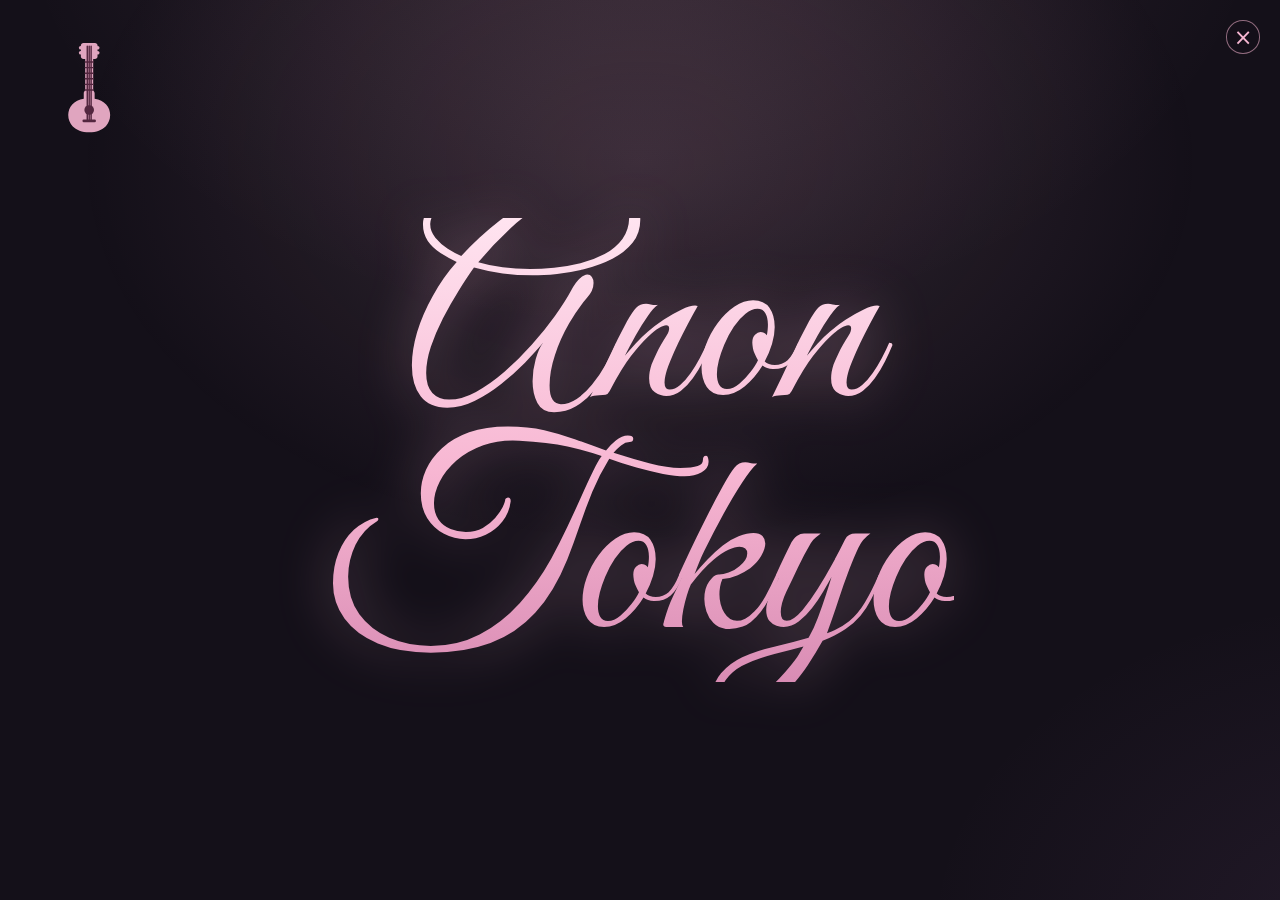
<file: src/anon-tokyo/index.html>
<!DOCTYPE html>
<html lang="en">
<head>
<meta charset="utf-8">
<meta name="viewport" content="width=device-width, initial-scale=1">
<title>ANON TOKYO</title>
<meta name="theme-color" content="#141019">
<meta name="color-scheme" content="dark">
<script>
// Once the access check is passed, this tab skips it (#anon-tokyo-cleared).
(function () {
  try {
    if (window.location.hash === '#anon-tokyo-cleared' ||
        window.sessionStorage.getItem('anontokyo:cleared') === '1') {
      document.documentElement.classList.add('is-cleared');
    }
  } catch (e) { /* storage can be unavailable */ }
})();
</script>
<link rel="icon" href="../favicon.svg" type="image/svg+xml">
<link rel="stylesheet" href="styles.css">
</head>
<body>

<!-- Reusable pink guitar, drawn once and referenced by the poster. -->
<svg class="sprite" aria-hidden="true" focusable="false" width="0" height="0" style="position:absolute">
  <defs>
    <g id="guitar-mark">
      <path fill="#f7b6d2" d="M28.4 3.1h7.2c.9 0 1.6.7 1.6 1.6v6.9c0 .9-.7 1.6-1.6 1.6h-7.2c-.9 0-1.6-.7-1.6-1.6V4.7c0-.9.7-1.6 1.6-1.6Z"/>
      <path fill="#f7b6d2" d="M29.5 11.5h5v21.3h-5z"/>
      <path fill="#f7b6d2" d="M32 31.8c-1.9 0-3.4 1.2-3.4 2.7v3.4c-3 .5-5.5 1.8-7.2 3.7-1.6 1.8-2.5 4.1-2.5 6.6 0 2.7 1 5.1 2.7 6.9 2.3 2.4 5.9 3.8 10.4 3.8s8.1-1.4 10.4-3.8c1.7-1.8 2.7-4.2 2.7-6.9 0-2.5-.9-4.8-2.5-6.6-1.7-1.9-4.2-3.2-7.2-3.7v-3.4c0-1.5-1.5-2.7-3.4-2.7Z"/>
      <g fill="none" stroke="#5a2a44" stroke-width="0.9" stroke-linecap="round">
        <path d="M30.8 5.2v46.3M32 5.2v46.3M33.2 5.2v46.3"/>
        <path d="M29.5 15h5M29.5 18.5h5M29.5 22h5M29.5 25.5h5M29.5 29h5M29.5 32.5h5"/>
      </g>
      <circle fill="#5a2a44" cx="32" cy="45" r="3"/>
      <rect fill="#5a2a44" x="27.8" y="51" width="8.4" height="1.7" rx="0.8"/>
      <circle fill="#f7b6d2" cx="26.7" cy="6.1" r="1.15"/>
      <circle fill="#f7b6d2" cx="26.7" cy="9.2" r="1.15"/>
      <circle fill="#f7b6d2" cx="37.3" cy="6.1" r="1.15"/>
      <circle fill="#f7b6d2" cx="37.3" cy="9.2" r="1.15"/>
    </g>
  </defs>
</svg>

<a class="close" href="/#anon-tokyo" aria-label="Close and return to the last tower">&times;</a>

<header class="minibar" aria-hidden="true">
  <div class="mini-brand" id="miniBrand">
    <span class="line">Anon</span>
    <span class="line">Tokyo</span>
  </div>
</header>

<main>
  <!-- 1. the poster -->
  <section class="screen poster is-active" id="poster" aria-label="ANON TOKYO">
    <svg class="poster-guitar" viewBox="0 0 64 64" aria-hidden="true" focusable="false">
      <use href="#guitar-mark"></use>
    </svg>
    <div class="poster-wordmark" id="posterWordmark">
      <span class="line">Anon</span>
      <span class="line">Tokyo</span>
    </div>
    <noscript>
      <p class="noscript">This experience needs JavaScript. <a href="/#anon-tokyo">Return to the towers</a>.</p>
    </noscript>
  </section>

  <!-- 2. access check -->
  <section class="screen quiz" id="quiz" hidden aria-labelledby="quizPrompt">
    <div class="quiz-inner">
      <p class="quiz-prompt" id="quizPrompt">Before we continue, some questions:</p>

      <div class="quiz-card" id="quizCard" hidden>
        <div class="quiz-meta">
          <span id="qCount">Question 1 / 5</span>
          <span>ANON TOKYO // ACCESS</span>
        </div>
        <div class="quiz-progress" aria-hidden="true"><span id="quizBar"></span></div>
        <h2 class="q-text" id="qText"></h2>
        <div class="options" id="options"></div>
      </div>
    </div>
  </section>

  <!-- 3. wrong answer -->
  <section class="screen fail" id="fail" hidden aria-live="assertive">
    <p class="fail-line fail-error" id="failError">SYSTEM ERROR</p>
    <p class="fail-line fail-denied" id="failDenied" hidden>YOU ARE NOT AUTHORIZED TO ACCESS</p>
  </section>

  <!-- 4. welcome -->
  <section class="screen welcome" id="welcome" hidden aria-labelledby="welcomeTitle">
    <h1 class="welcome-title" id="welcomeTitle">
      <span>Welcome to</span>
      <span class="tape"><span class="tape-ink">Anon Tokyo!</span></span>
    </h1>
    <p class="welcome-sub">Five answers accepted. The door is open.</p>
    <button class="btn-primary" id="enterGame" type="button">Step inside</button>
  </section>

  <!-- 5. still being built -->
  <section class="screen construction" id="construction" hidden aria-labelledby="constructionTitle">
    <h1 class="construction-title" id="constructionTitle">Under construction.</h1>
    <p class="construction-sub">ANON TOKYO is still being built. Check back soon.</p>
  </section>
</main>

<script src="game.js"></script>
</body>
</html>
</file>
<file: src/anon-tokyo/styles.css>
/* ANON TOKYO — access check + dress-up room.
   Self-contained page: no build step, no framework. */

@font-face {
  font-family: "Anon Script";
  font-style: normal;
  font-weight: 400;
  font-display: swap;
  src: url("../fonts/great-vibes-latin.woff2") format("woff2");
}

:root {
  color-scheme: dark;
  --bg: #141019;
  --bg-2: #1b181f;
  --pink: #f7b6d2;
  --pink-deep: #d98cb4;
  --pink-soft: rgba(247, 182, 210, 0.16);
  --ink: #f6e7f0;
  --muted: #a790a8;
  --red: #e11d2e;
  --script: "Anon Script", "Great Vibes", "Snell Roundhand", "Segoe Script", cursive;
  --sans: "Noto Sans CJK JP", "Noto Sans", "Quicksand", "Nunito", system-ui, sans-serif;
}

*,
*::before,
*::after {
  box-sizing: border-box;
}

html,
body {
  margin: 0;
  min-height: 100%;
}

body {
  min-height: 100svh;
  overflow: hidden;
  color: var(--ink);
  font-family: var(--sans);
  background:
    radial-gradient(60rem 42rem at 50% -12%, rgba(247, 182, 210, 0.13), transparent 65%),
    radial-gradient(46rem 34rem at 108% 104%, rgba(180, 120, 200, 0.09), transparent 62%),
    var(--bg);
}

a {
  color: var(--pink);
}

button {
  font: inherit;
  color: inherit;
}

/* ---------------------------------------------------------------- chrome */

.close {
  position: fixed;
  top: clamp(0.75rem, 2vw, 1.25rem);
  right: clamp(0.75rem, 2vw, 1.25rem);
  z-index: 30;
  display: grid;
  place-items: center;
  width: 2.1rem;
  height: 2.1rem;
  border: 1px solid rgba(247, 182, 210, 0.55);
  border-radius: 50%;
  background: rgba(20, 16, 25, 0.6);
  color: var(--pink);
  font: 400 1.4rem/1 system-ui, sans-serif;
  text-decoration: none;
  -webkit-user-select: none;
  user-select: none;
  transition: color 0.18s ease, border-color 0.18s ease, background 0.18s ease, opacity 0.3s ease;
}

.close:hover,
.close:focus-visible {
  color: #ffffff;
  border-color: var(--pink);
  background: rgba(247, 182, 210, 0.22);
}

.minibar {
  position: fixed;
  top: clamp(0.9rem, 2.4vw, 1.5rem);
  left: clamp(1rem, 2.6vw, 1.6rem);
  z-index: 25;
  pointer-events: none;
  transition: opacity 0.3s ease;
}

.mini-brand {
  font-family: var(--script);
  font-size: clamp(1.05rem, 2vw, 1.5rem);
  line-height: 0.8;
  color: var(--pink);
  opacity: 0;
  filter: drop-shadow(0 0 12px rgba(247, 182, 210, 0.25));
  transition: opacity 0.4s ease;
}

.mini-brand.is-visible {
  opacity: 0.92;
}

.mini-brand .line {
  display: block;
}

body.is-failing .close,
body.is-failing .minibar {
  opacity: 0;
  pointer-events: none;
}

/* ---------------------------------------------------------------- screens */

.screen {
  position: fixed;
  inset: 0;
  display: none;
  overflow: auto;
  padding: clamp(1.4rem, 4vw, 2.6rem);
}

.screen[hidden] {
  display: none !important;
}

.screen.is-active {
  display: grid;
  align-content: safe center;
  justify-items: center;
  animation: screen-in 0.3s ease both;
}

.screen.fail.is-active {
  animation: none;
}

@keyframes screen-in {
  from {
    opacity: 0;
  }
  to {
    opacity: 1;
  }
}

/* ---------------------------------------------------------------- poster */

.poster {
  padding: 0;
  background: radial-gradient(50rem 34rem at 50% 18%, rgba(247, 182, 210, 0.14), transparent 70%);
}

.poster-wordmark {
  font-family: var(--script);
  font-size: min(30vw, 30vh);
  line-height: 0.86;
  text-align: center;
  background: linear-gradient(180deg, #ffe4f0, var(--pink) 55%, var(--pink-deep));
  -webkit-background-clip: text;
  background-clip: text;
  color: transparent;
  filter: drop-shadow(0 0 26px rgba(247, 182, 210, 0.33));
  opacity: 0;
  transform-origin: center;
  will-change: transform, opacity;
  user-select: none;
  transition: opacity 0.35s ease;
}

body.fonts-ready .poster-wordmark {
  opacity: 1;
}

.poster-wordmark .line {
  display: block;
}

.poster-guitar {
  position: fixed;
  top: clamp(1.1rem, 3vw, 2.4rem);
  left: clamp(1.1rem, 3vw, 2.4rem);
  width: clamp(56px, 8vw, 108px);
  height: auto;
  opacity: 0.9;
  transition: opacity 0.45s ease, transform 0.45s ease;
}

.poster.is-handoff .poster-guitar {
  opacity: 0;
  transform: scale(0.85);
}

html.is-cleared .poster-guitar,
html.is-cleared .poster-wordmark {
  opacity: 0;
}

html.is-cleared .mini-brand {
  opacity: 0.92;
}

.noscript {
  position: fixed;
  inset: auto 1rem 2rem;
  margin: 0;
  text-align: center;
  color: var(--muted);
  font: 500 1rem/1.6 var(--sans);
}

/* ---------------------------------------------------------------- quiz */

.quiz-inner {
  display: flex;
  flex-direction: column;
  align-items: center;
  width: min(680px, 92vw);
}

.quiz-prompt {
  margin: 0 0 1.5rem;
  text-align: center;
  font: 700 clamp(1.05rem, 2.2vw, 1.6rem) / 1.45 var(--sans);
  letter-spacing: 0.015em;
  color: var(--pink);
  text-shadow: 0 0 22px rgba(247, 182, 210, 0.25);
  transition: font-size 0.3s ease, opacity 0.3s ease;
}

.quiz.has-card .quiz-prompt {
  font-size: clamp(0.95rem, 1.7vw, 1.15rem);
  opacity: 0.75;
}

.quiz-prompt.is-flickering {
  animation: prompt-flicker 0.8s steps(1, end) both;
}

@keyframes prompt-flicker {
  0%,
  100% {
    opacity: 1;
  }
  9% {
    opacity: 0.12;
  }
  16% {
    opacity: 1;
  }
  24% {
    opacity: 0.3;
  }
  30% {
    opacity: 1;
  }
  45% {
    opacity: 0.05;
  }
  51% {
    opacity: 1;
  }
  58% {
    opacity: 0.42;
  }
  66% {
    opacity: 1;
  }
}

.quiz-card {
  width: 100%;
  padding: clamp(1.1rem, 3vw, 2rem);
  background: rgba(31, 26, 38, 0.86);
  border: 1px solid rgba(247, 182, 210, 0.22);
  border-radius: 22px;
  box-shadow:
    0 30px 70px -30px rgba(0, 0, 0, 0.85),
    inset 0 1px 0 rgba(255, 255, 255, 0.04);
}

.quiz-card.is-in {
  animation: card-in 0.35s ease both;
}

@keyframes card-in {
  from {
    opacity: 0;
    transform: translateY(14px) scale(0.985);
  }
  to {
    opacity: 1;
    transform: none;
  }
}

.quiz-meta {
  display: flex;
  justify-content: space-between;
  gap: 1rem;
  margin-bottom: 0.9rem;
  color: var(--muted);
  font: 600 0.7rem/1 var(--sans);
  letter-spacing: 0.14em;
  text-transform: uppercase;
}

.quiz-progress {
  height: 3px;
  margin-bottom: 1.2rem;
  border-radius: 999px;
  background: rgba(247, 182, 210, 0.14);
  overflow: hidden;
}

.quiz-progress span {
  display: block;
  width: 0;
  height: 100%;
  background: linear-gradient(90deg, var(--pink), var(--pink-deep));
  transition: width 0.3s ease;
}

.q-text {
  margin: 0 0 1.1rem;
  font: 600 clamp(1.05rem, 2.2vw, 1.35rem) / 1.45 var(--sans);
  color: var(--ink);
}

.options {
  display: grid;
  gap: 0.55rem;
}

.option {
  display: flex;
  align-items: center;
  gap: 0.85rem;
  width: 100%;
  padding: 0.78rem 0.95rem;
  text-align: left;
  color: #eadceb;
  background: rgba(255, 255, 255, 0.03);
  border: 1px solid rgba(247, 182, 210, 0.18);
  border-radius: 12px;
  font: 500 0.97rem/1.4 var(--sans);
  cursor: pointer;
  transition: border-color 0.15s ease, background 0.15s ease, transform 0.15s ease;
}

.option:not(:disabled):hover,
.option:not(:disabled):focus-visible {
  border-color: rgba(247, 182, 210, 0.6);
  background: rgba(247, 182, 210, 0.1);
  transform: translateY(-1px);
  outline: none;
}

.option:disabled {
  cursor: default;
}

.option-key {
  display: grid;
  place-items: center;
  flex: none;
  width: 1.8rem;
  height: 1.8rem;
  border-radius: 8px;
  background: rgba(247, 182, 210, 0.16);
  color: var(--pink);
  font-weight: 700;
}

/* ---------------------------------------------------------------- failure */

.fail {
  padding: 0;
  background: #000000;
}

.fail::after {
  content: "";
  position: fixed;
  inset: 0;
  background: #000000;
  opacity: 0;
  pointer-events: none;
  transition: opacity 0.9s ease;
}

.fail.is-blackout::after {
  opacity: 1;
}

.fail-line {
  position: absolute;
  left: 50%;
  top: 50%;
  width: min(92vw, 1200px);
  margin: 0;
  text-align: center;
  transform: translate(-50%, -50%);
  font-weight: 800;
  letter-spacing: 0.1em;
}

.fail-error {
  font-size: clamp(2rem, 8vw, 5.5rem);
  color: var(--red);
  text-shadow:
    0 0 22px rgba(225, 29, 46, 0.65),
    0 0 70px rgba(225, 29, 46, 0.35);
}

.fail.is-glitching .fail-error {
  animation: error-glitch 0.16s steps(2, end) infinite;
}

@keyframes error-glitch {
  0% {
    transform: translate(-50%, -50%);
    text-shadow: 2px 0 #47e0ff, -2px 0 #ff3b57, 0 0 26px rgba(225, 29, 46, 0.6);
  }
  50% {
    transform: translate(calc(-50% - 2px), calc(-50% + 1px));
  }
  100% {
    transform: translate(calc(-50% + 2px), calc(-50% - 1px));
  }
}

.fail-denied {
  font-size: clamp(1.4rem, 5vw, 3.8rem);
  color: #ff2b3d;
  opacity: 0;
  text-shadow: 0 0 30px rgba(225, 29, 46, 0.5);
}

.fail-denied.is-in {
  animation: denied-in 0.5s ease forwards;
}

@keyframes denied-in {
  from {
    opacity: 0;
    filter: blur(6px);
    transform: translate(-50%, -50%) scale(1.04);
  }
  to {
    opacity: 1;
    filter: none;
    transform: translate(-50%, -50%) scale(1);
  }
}

/* ---------------------------------------------------------------- welcome */

.welcome.is-active {
  display: flex;
  flex-direction: column;
  align-items: center;
  justify-content: center;
  gap: clamp(1rem, 3vh, 1.8rem);
  text-align: center;
}

.welcome-title {
  display: flex;
  flex-direction: column;
  align-items: center;
  gap: 1rem;
  margin: 0;
  font: 700 clamp(1.4rem, 3.4vw, 2.1rem) / 1.25 var(--sans);
  color: var(--ink);
}

.tape {
  display: inline-block;
  padding: 0.1em 0.55em 0.16em;
  background: var(--pink);
  border-radius: 0.15em;
  transform: rotate(-2.5deg);
  box-shadow:
    0 20px 50px -22px rgba(247, 182, 210, 0.75),
    inset 0 -2px 0 rgba(180, 100, 140, 0.25);
}

.tape-ink {
  display: block;
  font-family: var(--script);
  font-size: clamp(2.4rem, 7.5vw, 4.6rem);
  line-height: 0.95;
  color: #ffffff;
  text-shadow:
    0 2px 0 rgba(160, 80, 116, 0.45),
    0 0 26px rgba(255, 255, 255, 0.25);
}

.welcome-sub {
  margin: 0;
  color: var(--muted);
  font: 500 1rem/1.6 var(--sans);
}

.btn-primary {
  appearance: none;
  padding: 0.78rem 1.6rem;
  border: 1px solid rgba(247, 182, 210, 0.6);
  border-radius: 999px;
  background: rgba(247, 182, 210, 0.16);
  color: var(--pink);
  font: 700 0.9rem/1 var(--sans);
  letter-spacing: 0.07em;
  text-transform: uppercase;
  cursor: pointer;
  transition: background 0.15s ease, color 0.15s ease, transform 0.15s ease;
}

.btn-primary:hover,
.btn-primary:focus-visible {
  background: var(--pink);
  color: #2a1a22;
  transform: translateY(-1px);
  outline: none;
}

/* -------------------------------------------------------- construction */

.construction.is-active {
  display: flex;
  flex-direction: column;
  align-items: center;
  justify-content: center;
  gap: 0.9rem;
  text-align: center;
}

.construction-title {
  margin: 0;
  font: 700 clamp(1.8rem, 5vw, 3rem) / 1.2 var(--sans);
  color: var(--pink);
  letter-spacing: 0.02em;
  text-shadow: 0 0 26px rgba(247, 182, 210, 0.25);
}

.construction-sub {
  margin: 0;
  max-width: 34rem;
  color: var(--muted);
  font: 500 1rem/1.6 var(--sans);
}

/* ---------------------------------------------------------------- mobile */

@media (max-width: 780px) {
  .screen {
    padding: 4.8rem 1rem 1.5rem;
  }

  .poster {
    padding: 0;
  }

  .fail {
    padding: 0;
  }

  .poster-wordmark {
    font-size: min(34vw, 26vh);
  }

  .quiz-meta {
    font-size: 0.62rem;
  }
}

@media (prefers-reduced-motion: reduce) {
  *,
  *::before,
  *::after {
    animation-duration: 0.001ms !important;
    animation-iteration-count: 1 !important;
    transition-duration: 0.001ms !important;
  }
}
</file>
